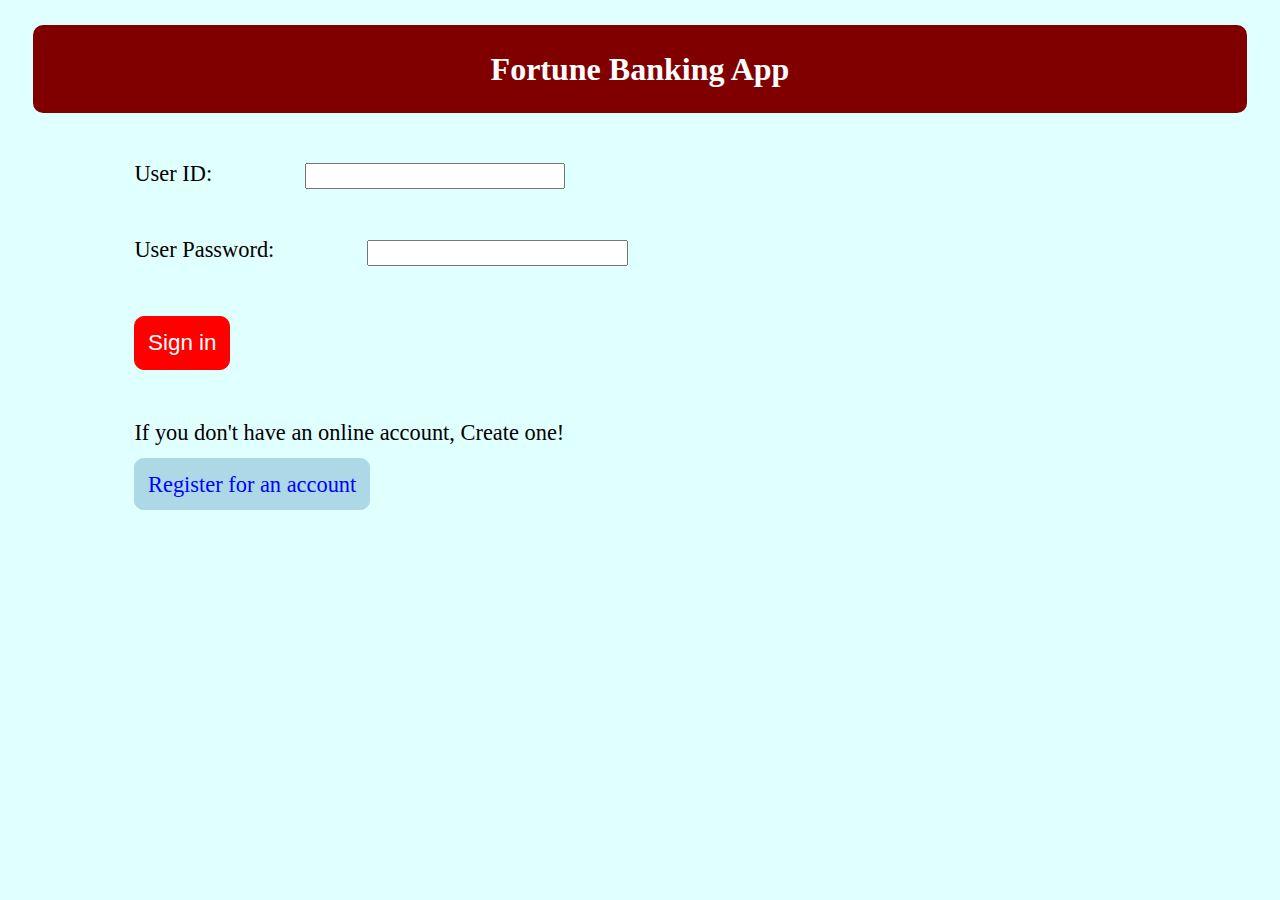
<file: index.html>
<!DOCTYPE html>


<!--Author:Amandeep Kaur
This file is the index file of the banking app from where the user can login or register.
-->


<html>

<head>
    <title>Fortune Banking App</title>
    <meta charset="UTF-8">
    <meta name="viewport" content="width=device-width, initial-scale=1.0">
    <link rel="stylesheet" href="css/bankingApp.css">
</head>

<body>
    <h1>Fortune Banking App</h1>
    <form action="php/signIn.php" method="POST">
        <span class="label">User ID:</span>
        <input type="text" name="userID" class="textBox" required /></br>
        <span class="label">User Password:</span>
        <input type="password" name="pass" class="textBox" required /></br>
        <input type="submit" value="Sign in" class="submitBtn" />
    </form>
    <p class="label">If you don't have an online account, Create one!</p><a class="linkClass"
        href="register.html">Register for an account</a>

</body>

</html>
</file>
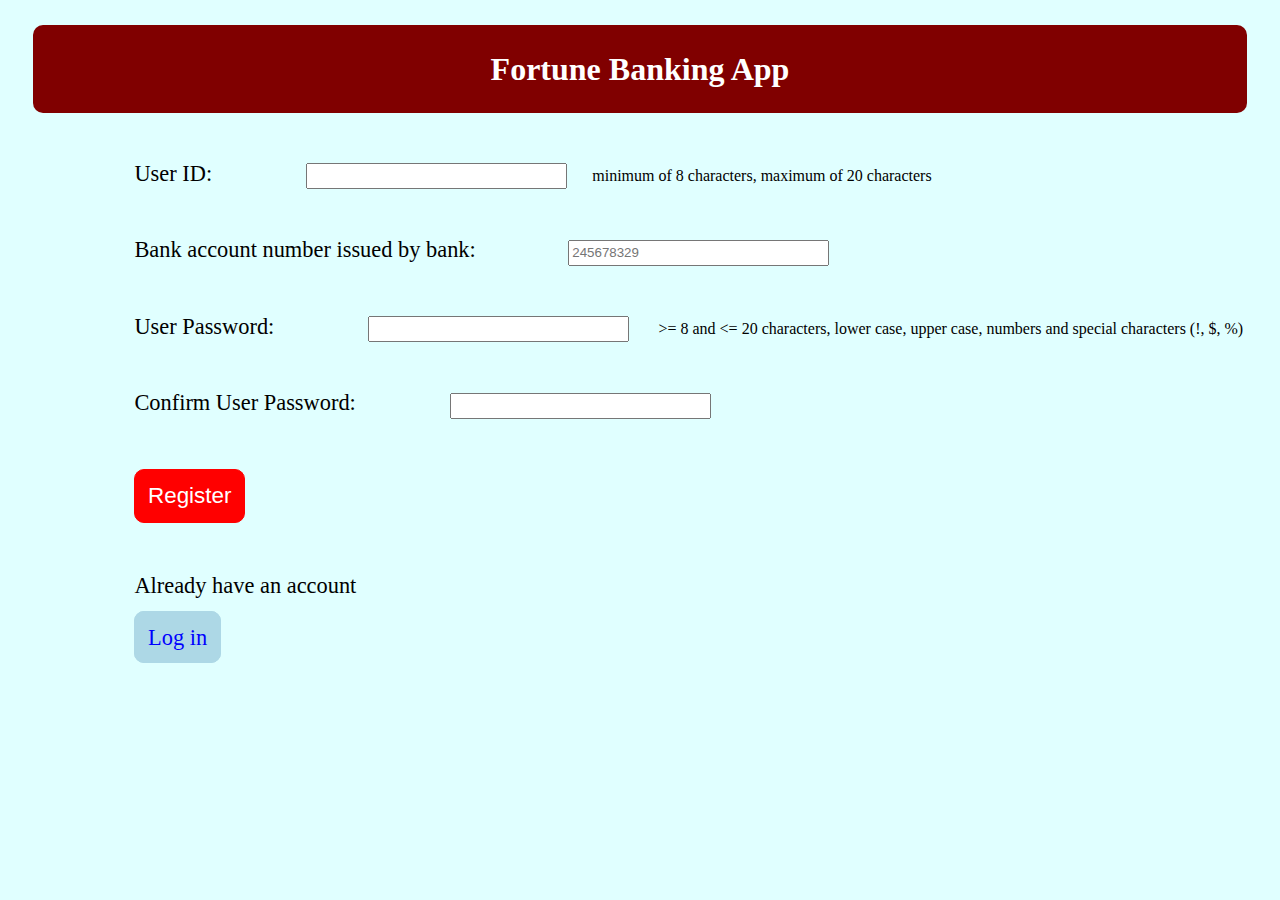
<file: register.html>
<!DOCTYPE html>
<!--Author:Amandeep Kaur
This file is the html page from where the user can register for an account.
-->
<html>

<head>
    <title>Fortune Banking App</title>
    <meta charset="UTF-8">
    <meta name="viewport" content="width=device-width, initial-scale=1.0">
    <link rel="stylesheet" href="css/bankingApp.css">
</head>

<body>
    <h1>Fortune Banking App</h1>
    <form action="php/register.php" method="POST">
        <span class="label">User ID: </span>
        <input type="text" name="userID" class="textBox" required /><span class="descr">minimum of 8 characters, maximum
            of 20 characters</br></span>
        <span class="label">Bank account number issued by bank:</span>
        <input type="text" name="accNum" placeholder="245678329" class="textBox" required /></br>
        <span class="label">User Password: </span>
        <input type="password" name="pass" class="textBox" required /> <span class="descr"><span class="descr"> >= 8 and
                <= 20 characters, lower case, upper case, numbers and special characters (!, $, %)</br> </span> <span
                    class="label">Confirm User Password: </span>
            <input type="password" name="confirmPass" class="textBox" required /></br>
            <input type="submit" value="Register" class="submitBtn" />
    </form>
    <p class="label">Already have an account</p><a class="linkClass" href="index.html">Log in</a>
</body>

</html>
</file>
<file: css/bankingApp.css>
/**
 * Author:Amandeep Kaur
 * This css file gives styling effects to the whole app.
 */
body{
    background-color:lightcyan;
}
h1{
    background-color: maroon;
    color:white;
    text-align: center;
    padding:2%;
    margin:2%;
    border-radius: 10px;
}
a.linkClass{
    font-size: 1.4em;
    color:blue;
    text-decoration: none;
    background-color: lightblue;
    border: 1px solid lightblue;
    border-radius: 10px;
    padding:1%;
    margin:0.5%;
    margin-left: 10%;
}
.label{
    font-size: 1.4em;
    margin: 2%;
    margin-left:10%;
}
.desc{
    margin:2%;
}
.textBox{
    height:20px;
    width:20%;
    margin: 2%;
    margin-left:5%;
}
.submitBtn{
    font-size: 1.4em;
    color:white;
    background-color: red;
    border: 1px solid red;
    border-radius: 10px;
    padding:1%;
    margin:2%;
    margin-left:10%;
    cursor: pointer;
}

a.link{
    color:red;
    font-size: 1.2em;
    margin-left:30%;
}
.response, #transferred, #message,#updated{
    font-size: 1.4em;
    margin-left: 10%;
    color:rgb(218, 21, 86);
    font-style: italic;
}
#welcome{
    text-align: center;
    background-color: grey;
}
.section{
    background-color: rgb(54, 143, 145);
    border-radius: 10px;
    padding:1%;
    margin:2%;
    color:whitesmoke;
    font-size: 1.4em;
}
.imgBlock img{
    width:10%;
    height:10%;
    float:left;
    margin:2%;
}
#imgTd{
    width:100%;
    position:relative;
}
</file>
